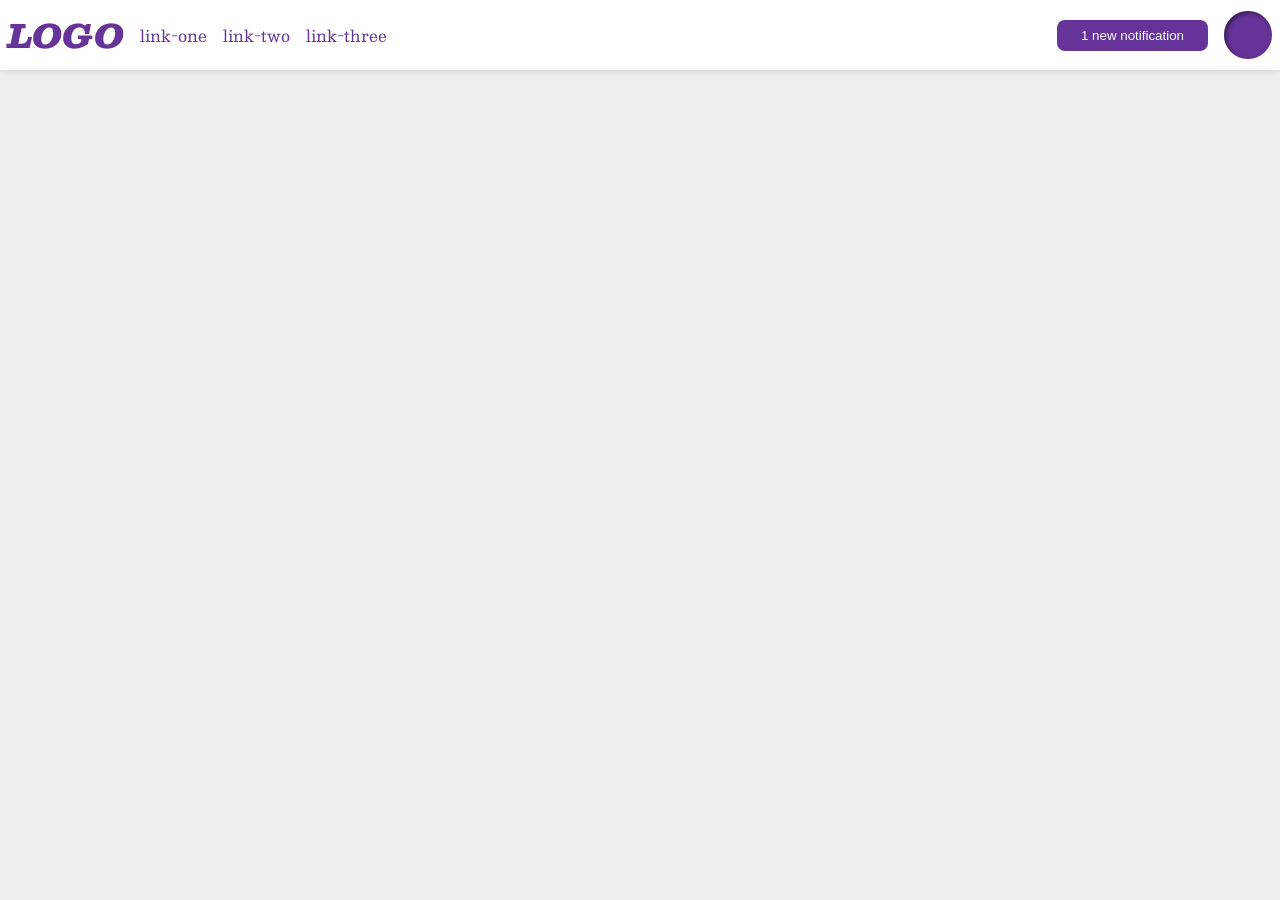
<file: foundations/flex/03-flex-header-2/index.html>
<!DOCTYPE html>
<html lang="en">
  <head>
    <meta charset="UTF-8">
    <meta http-equiv="X-UA-Compatible" content="IE=edge">
    <meta name="viewport" content="width=device-width, initial-scale=1.0">
    <title>Flex Header 2</title>
    <link rel="stylesheet" href="style.css">
  </head>
  <body>
    <div class="header">
      <div class="content1">
        <div class="logo">
          LOGO
        </div>
        <ul class="links">
         <li><a href="https://google.com">link-one</a></li>
         <li><a href="https://google.com">link-two</a></li>
         <li><a href="https://google.com">link-three</a></li>
        </ul>
      </div>
      <div class="content2">
        <button class="notifications">
          1 new notification
        </button>
       <div class="profile-image"></div>
      </div>
    </div>
  </body>
</html>
</file>
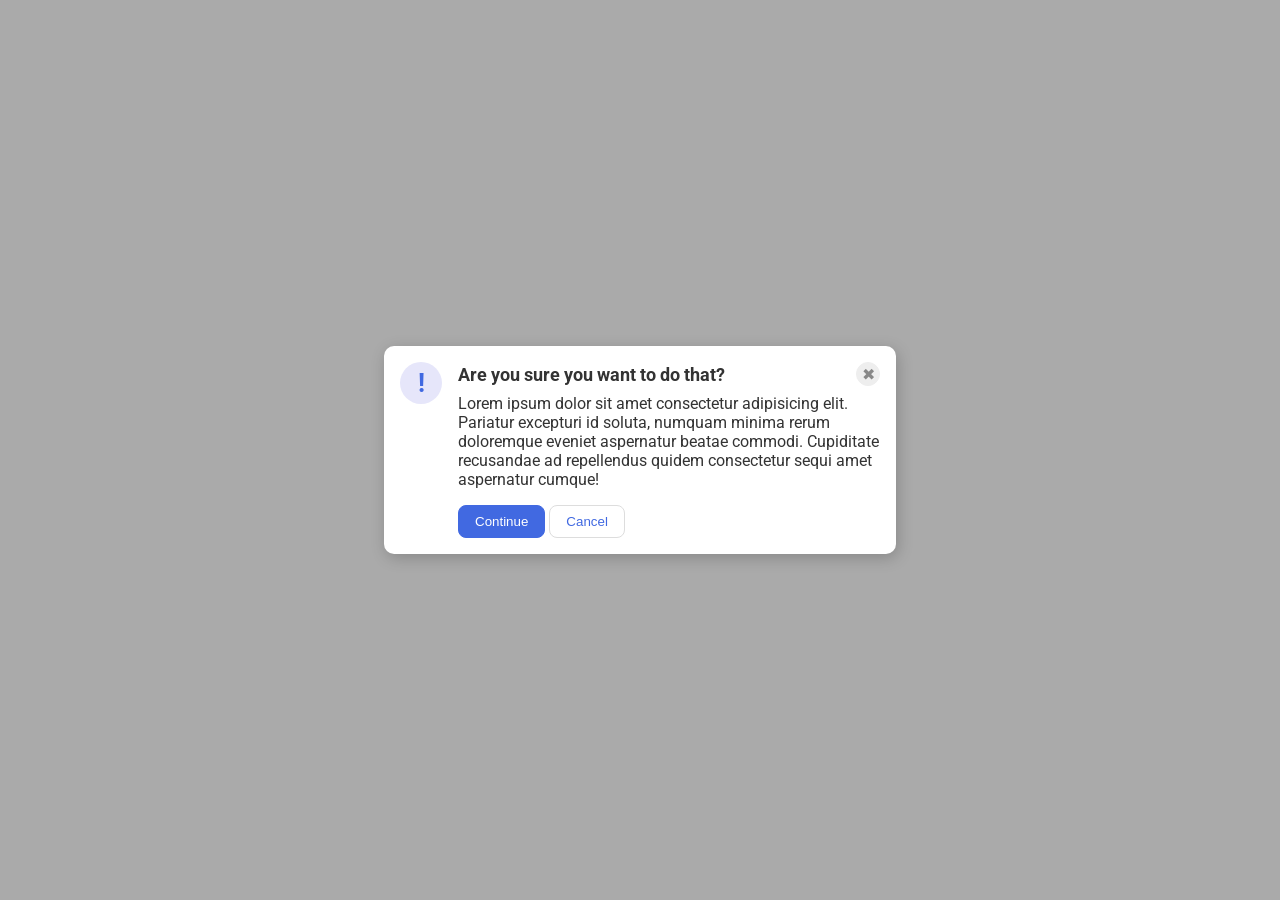
<file: foundations/flex/05-flex-modal/index.html>
<!DOCTYPE html>
<html lang="en">
  <head>
    <meta charset="UTF-8">
    <meta http-equiv="X-UA-Compatible" content="IE=edge">
    <meta name="viewport" content="width=device-width, initial-scale=1.0">
    <link rel="stylesheet" href="style.css">
    <title>Modal</title>
  </head>
  <body>
    <div class="modal">
      <div class="icon">!</div>
      <div class="container">
  
        <div class="header">Are you sure you want to do that?
          <button class="close-button">✖</button>
        </div>
        <div class="text">Lorem ipsum dolor sit amet consectetur adipisicing elit. Pariatur excepturi id soluta, numquam minima rerum doloremque eveniet aspernatur beatae commodi. Cupiditate recusandae ad repellendus quidem consectetur sequi amet aspernatur cumque!</div>
        <button class="continue">Continue</button>
        <button class="cancel">Cancel</button>
      </div>

    </div>
  </body>
</html>
</file>
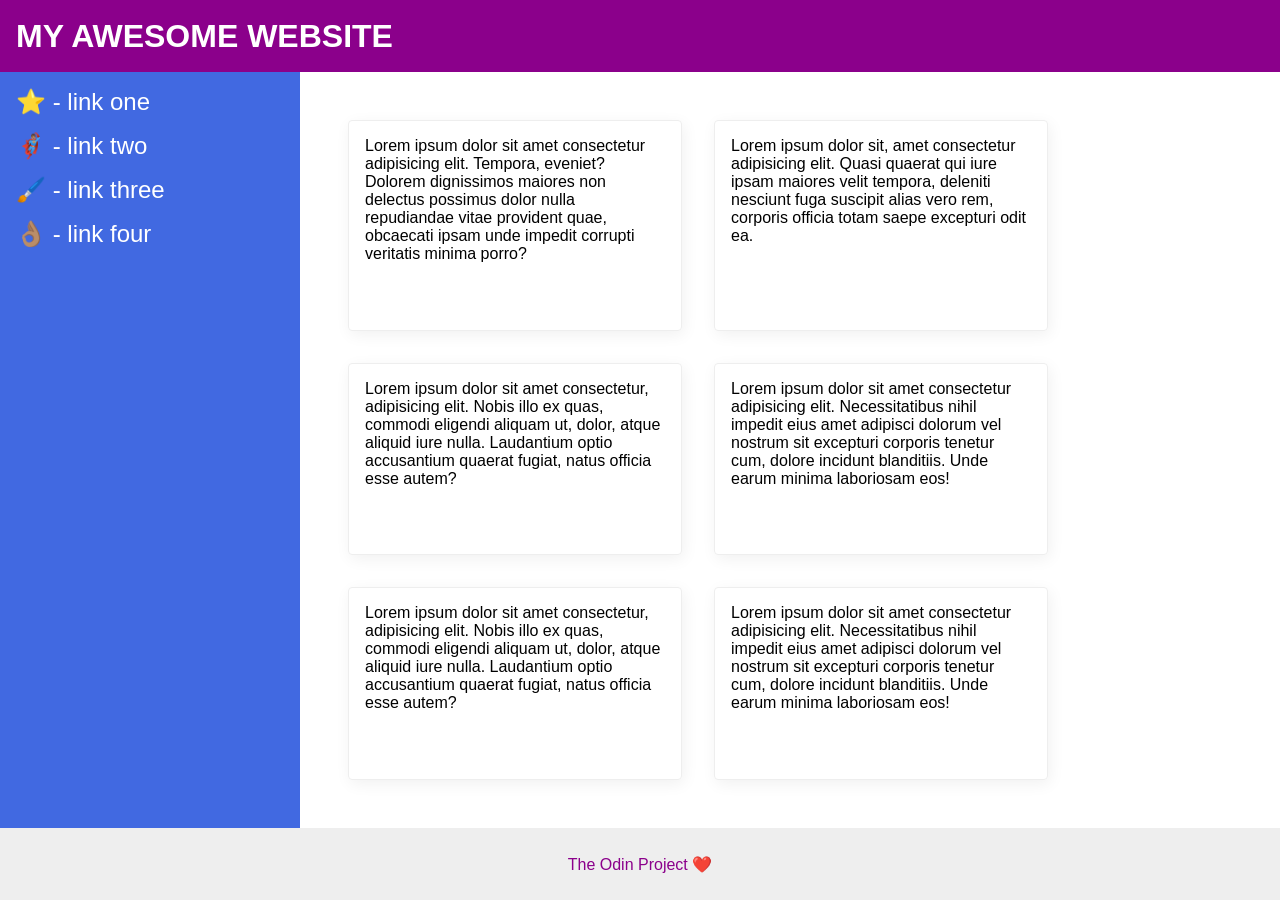
<file: foundations/flex/07-flex-layout-2/index.html>
<!DOCTYPE html>
<html lang="en">
  <head>
    <meta charset="UTF-8">
    <meta http-equiv="X-UA-Compatible" content="IE=edge">
    <meta name="viewport" content="width=device-width, initial-scale=1.0">
    <title>The Holy Grail</title>
    <link rel="stylesheet" href="style.css">
  </head>
  <body>
    
    <div class="header">
       MY AWESOME WEBSITE
    </div>

    <div class="container">
    
     <div class="sidebar">
        <ul>
          <li><a href="#">⭐ - link one</a></li>
          <li><a href="#">🦸🏽‍♂️ - link two</a></li>
          <li><a href="#">🖌️ - link three</a></li>
          <li><a href="#">👌🏽 - link four</a></li>
        </ul>
      </div>
      <div class="content">
        <div class="card">Lorem ipsum dolor sit amet consectetur adipisicing elit. Tempora, eveniet? Dolorem dignissimos maiores non delectus possimus dolor nulla repudiandae vitae provident quae, obcaecati ipsam unde impedit corrupti veritatis minima porro?</div>
        <div class="card">Lorem ipsum dolor sit, amet consectetur adipisicing elit. Quasi quaerat qui iure ipsam maiores velit tempora, deleniti nesciunt fuga suscipit alias vero rem, corporis officia totam saepe excepturi odit ea.</div>
        <div class="card">Lorem ipsum dolor sit amet consectetur, adipisicing elit. Nobis illo ex quas, commodi eligendi aliquam ut, dolor, atque aliquid iure nulla. Laudantium optio accusantium quaerat fugiat, natus officia esse autem?</div>
        <div class="card">Lorem ipsum dolor sit amet consectetur adipisicing elit. Necessitatibus nihil impedit eius amet adipisci dolorum vel nostrum sit excepturi corporis tenetur cum, dolore incidunt blanditiis. Unde earum minima laboriosam eos!</div>
        <div class="card">Lorem ipsum dolor sit amet consectetur, adipisicing elit. Nobis illo ex quas, commodi eligendi aliquam ut, dolor, atque aliquid iure nulla. Laudantium optio accusantium quaerat fugiat, natus officia esse autem?</div>
        <div class="card">Lorem ipsum dolor sit amet consectetur adipisicing elit. Necessitatibus nihil impedit eius amet adipisci dolorum vel nostrum sit excepturi corporis tenetur cum, dolore incidunt blanditiis. Unde earum minima laboriosam eos!</div>
      </div>
    </div>
    <div class="footer">
       The Odin Project ❤️
    </div>
    
  </body>
</html>
</file>
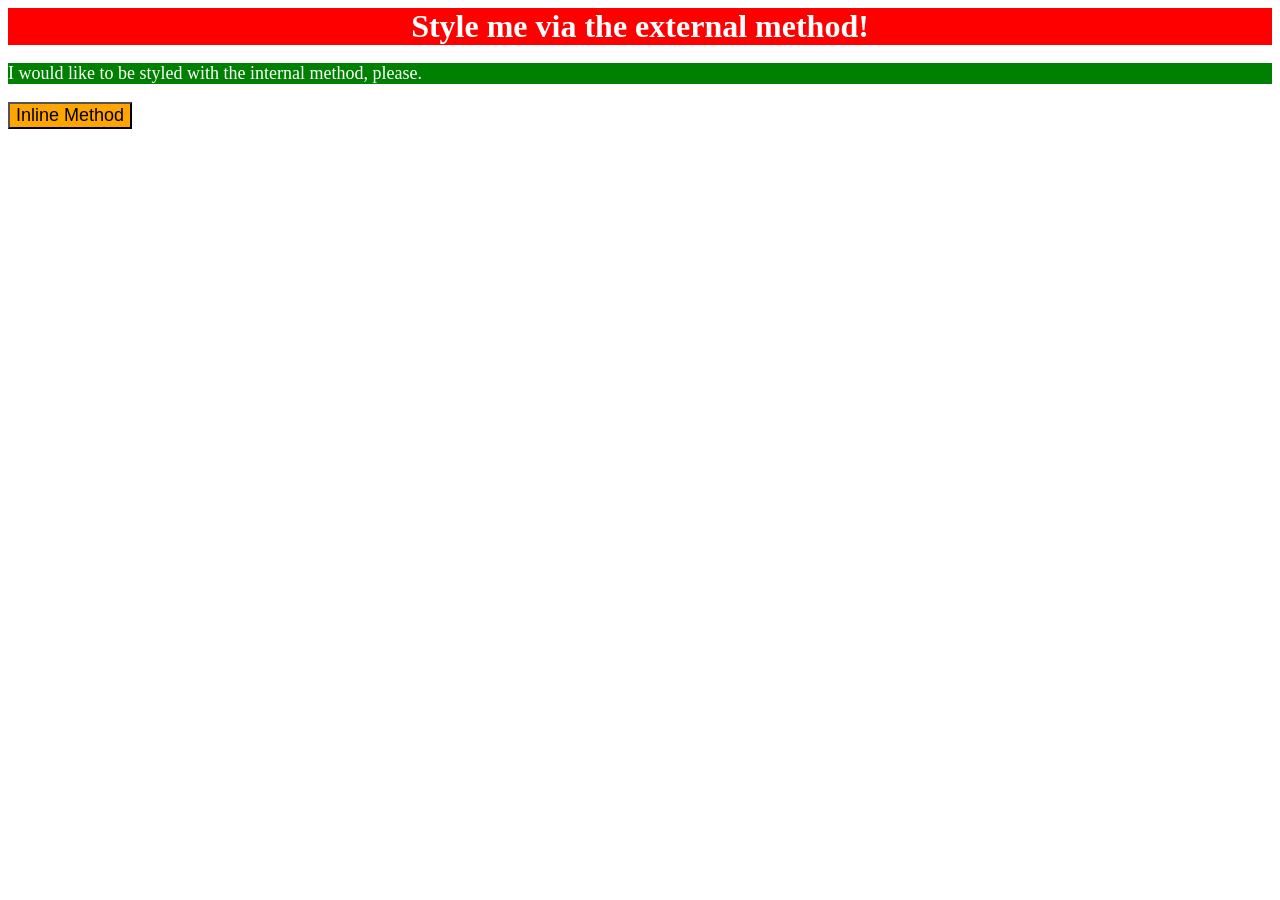
<file: foundations/intro-to-css/01-css-methods/index.html>
<!DOCTYPE html>
<html lang="en">
  <head>
    <meta charset="UTF-8">
    <meta http-equiv="X-UA-Compatible" content="IE=edge">
    <meta name="viewport" content="width=device-width, initial-scale=1.0">
    <link rel="stylesheet" href="styles.css">
    <style>
      p {
        color: white;
        background-color: green;
        font-size: 18px;
      }
    </style>
    <title>Methods for Adding CSS</title>
  </head>
  <body>
    <div>Style me via the external method!</div>
    <p>I would like to be styled with the internal method, please.</p>
    <button style="background-color: orange; font-size: 18px;">Inline Method</button>
  </body>
</html>
</file>
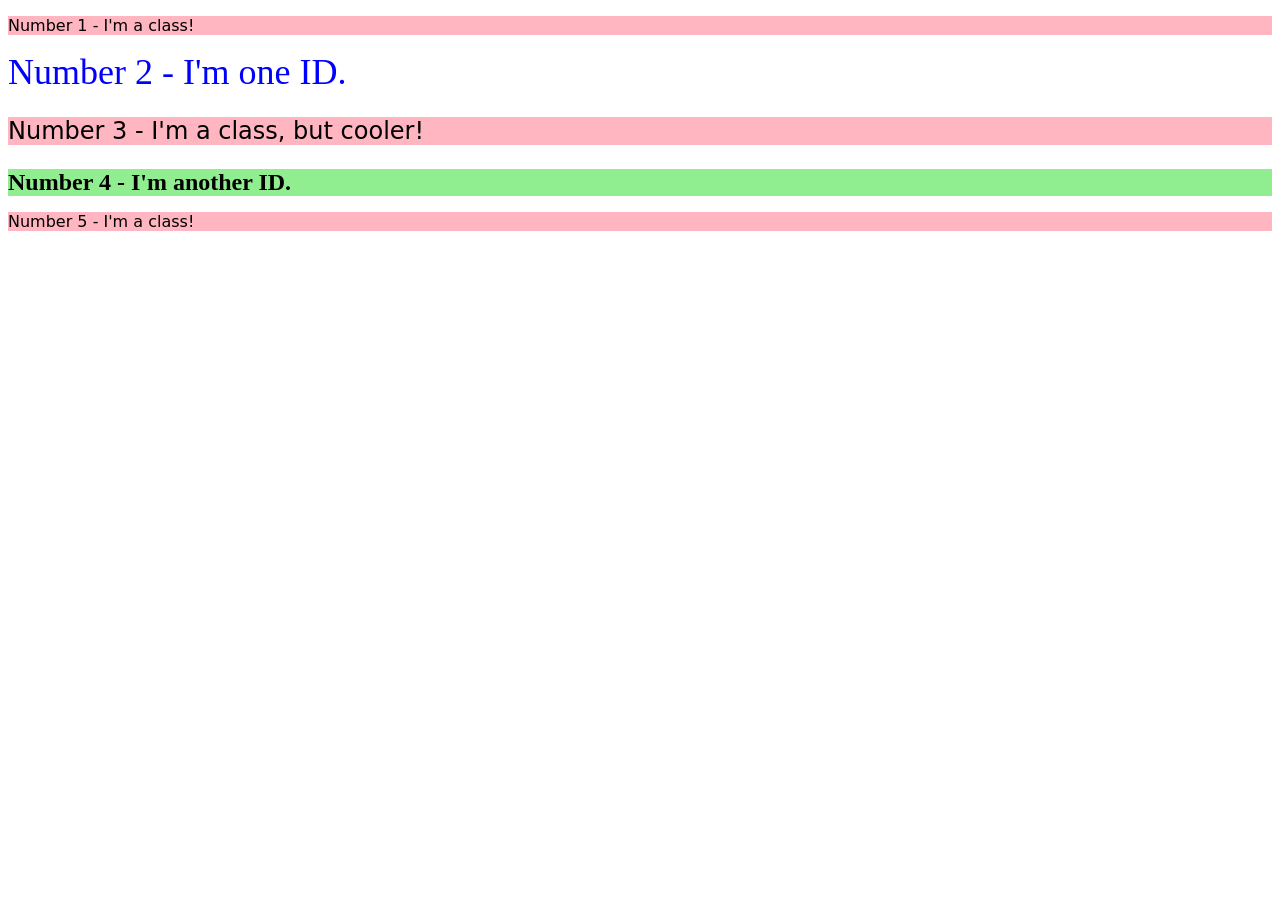
<file: foundations/intro-to-css/02-class-id-selectors/index.html>
<!DOCTYPE html>
<html lang="en">
  <head>
    <meta charset="UTF-8">
    <meta http-equiv="X-UA-Compatible" content="IE=edge">
    <meta name="viewport" content="width=device-width, initial-scale=1.0">
    <title>Class and ID Selectors</title>
    <link rel="stylesheet" href="style.css">
  </head>
  <body>
    <p class="odd-number">Number 1 - I'm a class!</p>
    <div id="one">Number 2 - I'm one ID.</div>
    <p class="odd-number cooler">Number 3 - I'm a class, but cooler!</p>
    <div id="two">Number 4 - I'm another ID.</div>
    <p class="odd-number">Number 5 - I'm a class!</p>
  </body>
</html>
</file>
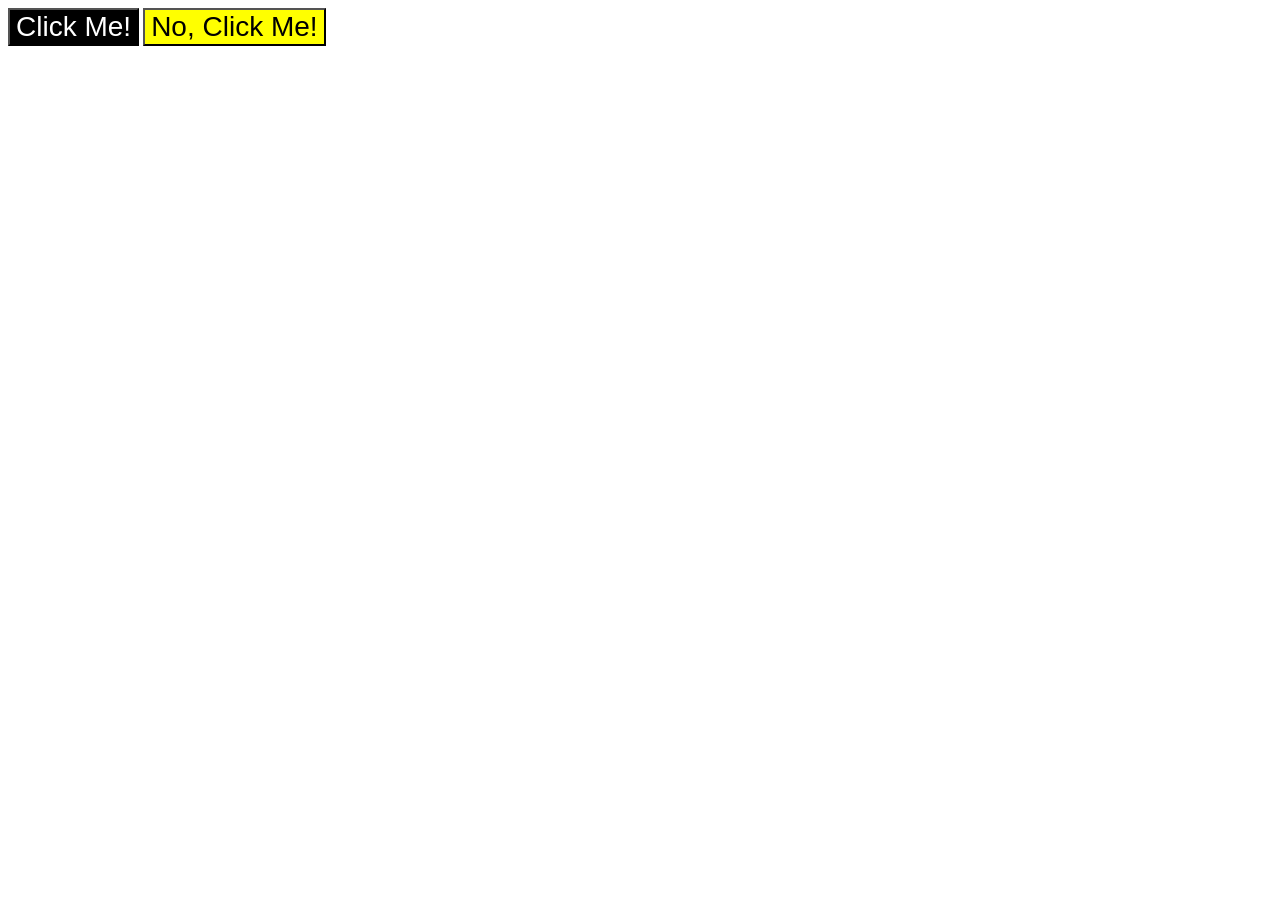
<file: foundations/intro-to-css/03-grouping-selectors/index.html>
<!DOCTYPE html>
<html lang="en">
  <head>
    <meta charset="UTF-8">
    <meta http-equiv="X-UA-Compatible" content="IE=edge">
    <meta name="viewport" content="width=device-width, initial-scale=1.0">
    <title>Grouping Selectors</title>
    <link rel="stylesheet" href="style.css">
  </head>
  <body>
    <button class="me">Click Me!</button>
    <button class="no">No, Click Me!</button>
  </body>
</html>
</file>
<file: foundations/flex/03-flex-header-2/style.css>
/* this is some magical font-importing.  
you'll learn about it later. */
@import url('https://fonts.googleapis.com/css2?family=Besley:ital,wght@0,400;1,900&display=swap');

body {
  margin: 0;
  background: #eee;
  font-family: Besley, serif;
}

.header {
  background: white;
  border-bottom: 1px solid #ddd;
  box-shadow: 0 0 8px rgba(0,0,0,.1);
  display: flex;
  justify-content: space-between;
  padding: 8px;
}

.profile-image {
  background: rebeccapurple;
  box-shadow: inset 2px 2px 4px rgba(0,0,0,.5);
  border-radius: 50%;
  width: 48px;
  height: 48px;
}

.logo {
  color: rebeccapurple;
  font-size: 32px;
  font-weight: 900;
  font-style: italic;
}

button {
  border: none;
  border-radius: 8px;
  background: rebeccapurple;
  color: white;
  padding: 8px 24px;
}

a {
  /* this removes the line under our links */
  text-decoration: none;
  color: rebeccapurple;
}

ul {
  list-style-type: none;
  display: flex;
  margin: 0;
  padding: 0;
  gap: 16px;
}

.content1, .content2 {
  display: flex;
  align-items: center;
  gap: 16px;
}
</file>
<file: foundations/flex/05-flex-modal/style.css>
@import url('https://fonts.googleapis.com/css2?family=Roboto:wght@400;700&display=swap');

html, body {
  height: 100%;
}

body {
  font-family: Roboto, sans-serif;
  margin: 0;
  background: #aaa;
  color: #333;
  /* I'll give you this one for free lol */
  display: flex;
  align-items: center;
  justify-content: center;
}

.modal {
  background: white;
  width: 480px;
  border-radius: 10px;
  box-shadow: 2px 4px 16px rgba(0,0,0,.2);
  display: flex;
  gap: 16px;
  padding: 16px;
}

.text {
  margin-bottom: 16px;
}

.header {
  display: flex;
  align-items: center;
  justify-content: space-between;
  font-size: 18px;
  font-weight: 700;
  margin-bottom: 8px;
}

.icon {
  color: royalblue;
  font-size: 26px;
  font-weight: 700;
  background: lavender;
  width: 42px;
  height: 42px;
  border-radius: 50%;
  display: flex;
  align-items: center;
  justify-content: center;
  flex-shrink: 0;
}

.close-button {
  background: #eee;
  border-radius: 50%;
  color: #888;
  font-weight: 400;
  font-size: 16px;
  height: 24px;
  width: 24px;
  display: flex;
  align-items: center;
  justify-content: center;
  border: 1px solid #eee;
  padding: 0;
}

button {
  cursor: pointer;
  padding: 8px 16px;
  border-radius: 8px;
}

button.continue {
  background: royalblue;
  border: 1px solid royalblue;
  color: white;
}

button.cancel {
  background: white;
  border: 1px solid #ddd;
  color: royalblue;
}
</file>
<file: foundations/flex/07-flex-layout-2/style.css>
body {
  font-family: -apple-system, BlinkMacSystemFont, 'Segoe UI', Roboto, Oxygen, Ubuntu, Cantarell, 'Open Sans', 'Helvetica Neue', sans-serif;
  margin: 0;
  min-height: 100vh;
  display: flex;
  flex-direction: column;
}

.header {
  height: 72px;
  background: darkmagenta;
  color: white;
  display: flex;
  align-items: center;
  padding: 0 16px;
  font-size: 32px;
  font-weight: 900;
}

.footer {
  height: 72px;
  background: #eee;
  color: darkmagenta;
  display: flex;
  align-items: center;
  justify-content: center;
}

.sidebar {
  width: 300px;
  background: royalblue;
  box-sizing: border-box;
  flex-shrink: 0;
  padding: 16px;
}

.card {
  border: 1px solid #eee;
  box-shadow: 2px 4px 16px rgba(0,0,0,.06);
  border-radius: 4px;
  padding: 16px;
  width: 300px;
}

.container {
  flex: 1;
  display: flex;
}

ul {
  list-style-type: none;
  margin: 0;
  padding: 0;
}

li {
  margin-bottom: 16px;
}

a {
  color: white;
  text-decoration: none;
  font-size: 24px;
}

.content {
  padding: 48px;
  display: flex;
  flex-wrap: wrap;
  gap: 32px;
}
</file>
<file: foundations/intro-to-css/01-css-methods/styles.css>
div {
    color: white;
    background-color: red;
    font-size: 32px;
    text-align: center;
    font-weight: bold;
}
</file>
<file: foundations/intro-to-css/02-class-id-selectors/style.css>
/* Add CSS Styling */
.odd-number {
    font-family: Verdana, DejaVu Sans, sans-serif;
    background-color: lightpink;
}

#one {
    color: blue;
    font-size: 36px;
}

.odd-number.cooler {
    font-size: 24px;
}

#two {
    background-color: lightgreen;
    font-weight: bold;
    font-size: 24px;
}
</file>
<file: foundations/intro-to-css/03-grouping-selectors/style.css>
/* Add CSS Styling */
.me {
    background-color: black;
    color: white;
}

.no {
    background-color: yellow;
}

.me,
.no {
    font-family: Helvetica, 'Times New Roman', sans-serif;
    font-size: 28px;
}
</file>
